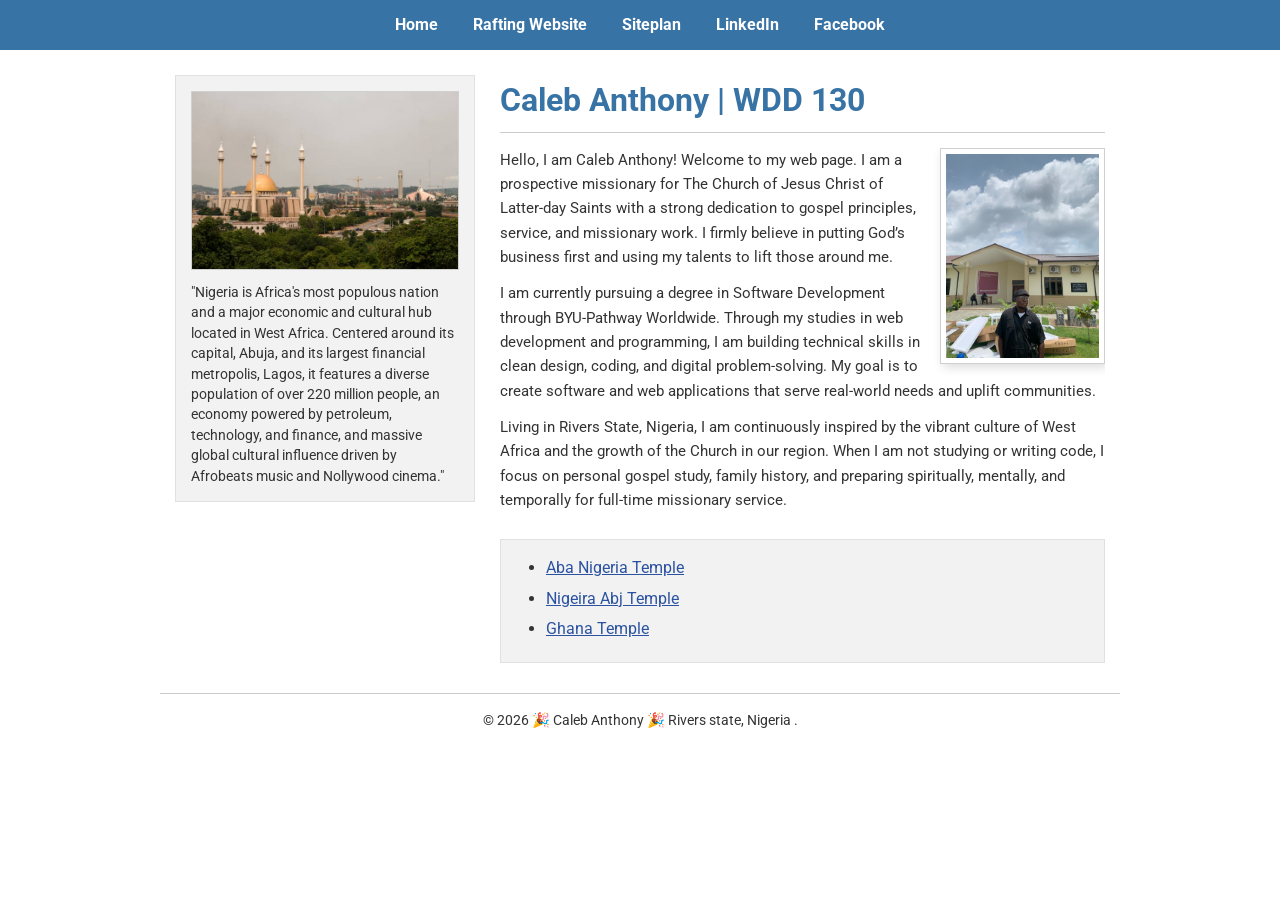
<file: index.html>
<!DOCTYPE html>
<html lang="en">

<head>
    <meta charset="UTF-8">
    <meta name="viewport" content="width=device-width, initial-scale=1.0">
    <title>WDD 130 | Caleb Anthony</title>
    <meta name="description"
      content="My name is Caleb anthony and i am currently studying web development, this course is wdd130 and the purpose of this page is to learn how to build a website">
    <meta name="author" content="Caleb Anthony">
    <link rel="stylesheet" href="styles/styles.css">
    <link rel="preconnect" href="https://fonts.googleapis.com">
    <link rel="preconnect" href="https://fonts.gstatic.com" crossorigin>
    <link
      href="https://fonts.googleapis.com/css2?family=Playfair+Display+SC:ital,wght@0,400;0,700;0,900;1,400;1,700;1,900&family=Roboto:ital,wght@0,100..900;1,100..900&family=Ubuntu:ital,wght@0,300;0,400;0,500;0,700;1,300;1,400;1,500;1,700&display=swap"
      rel="stylesheet">
</head>

<body>
    <!-- Top Navigation Bar -->
    <header>
        <nav>
            <a href="#">Home</a>
            <a href="wwr/">Rafting Website</a>
            <a href="#">Siteplan</a>
            <a href="http://Linkedin.com">LinkedIn</a>
            <a href="#">Facebook</a>
        </nav>
    </header>

    <div class="grid-container">

        <aside class="sidebar">
            <img src="week02/images/profile.jpg" alt="A state in Nigeria">
            <p>"Nigeria is Africa's most populous nation and a major economic and cultural hub
                located in West Africa. Centered around its capital, Abuja, and its largest
                financial metropolis, Lagos, it features a diverse population of over 220 million
                people, an economy powered by petroleum, technology, and finance, and massive global
                cultural influence driven by Afrobeats music and Nollywood cinema."</p>
        </aside>

        <main>
            <h1>Caleb Anthony | WDD 130</h1>

            <section class="bio-content">
                <img src="week01/images/profile.jpeg" alt="Profile picture of Caleb Anthony"
                  class="profile-img">
                <p>Hello, I am Caleb Anthony! Welcome to my web page. I am a prospective missionary
                    for The Church of Jesus Christ of Latter-day Saints with a strong dedication to
                    gospel principles, service, and missionary work. I firmly believe in putting
                    God’s business first and using my talents to lift those around me.</p>
                <p>I am currently pursuing a degree in Software Development through BYU-Pathway
                    Worldwide. Through my studies in web development and programming, I am building
                    technical skills in clean design, coding, and digital problem-solving. My goal
                    is to create software and web applications that serve real-world needs and
                    uplift communities.</p>
                <p>Living in Rivers State, Nigeria, I am continuously inspired by the vibrant
                    culture of West Africa and the growth of the Church in our region. When I am not
                    studying or writing code, I focus on personal gospel study, family history, and
                    preparing spiritually, mentally, and temporally for full-time missionary
                    service.</p>
            </section>

            <div class="temple-box">
                <ul class="indent">
                    <li><a href="https://www.churchofjesuschrist.org/temples/details/aba-nigeria-temple?lang=eng"
                          target="_blank" rel="noopener">Aba Nigeria Temple</a></li>
                    <li><a href="https://www.churchofjesuschrist.org/temples/details/abuja-nigeria-temple?lang=eng"
                          target="_blank" rel="noopener">Nigeira Abj Temple</a></li>
                    <li><a href="https://www.churchofjesuschrist.org/temples/details/accra-ghana-temple?lang=eng"
                          target="_blank" rel="noopener">Ghana Temple</a></li>
                </ul>
            </div>
        </main>

    </div>

    <footer>
        <p>&copy; 2026 🎉 Caleb Anthony 🎉 Rivers state, Nigeria .</p>
    </footer>
</body>

</html>
</file>
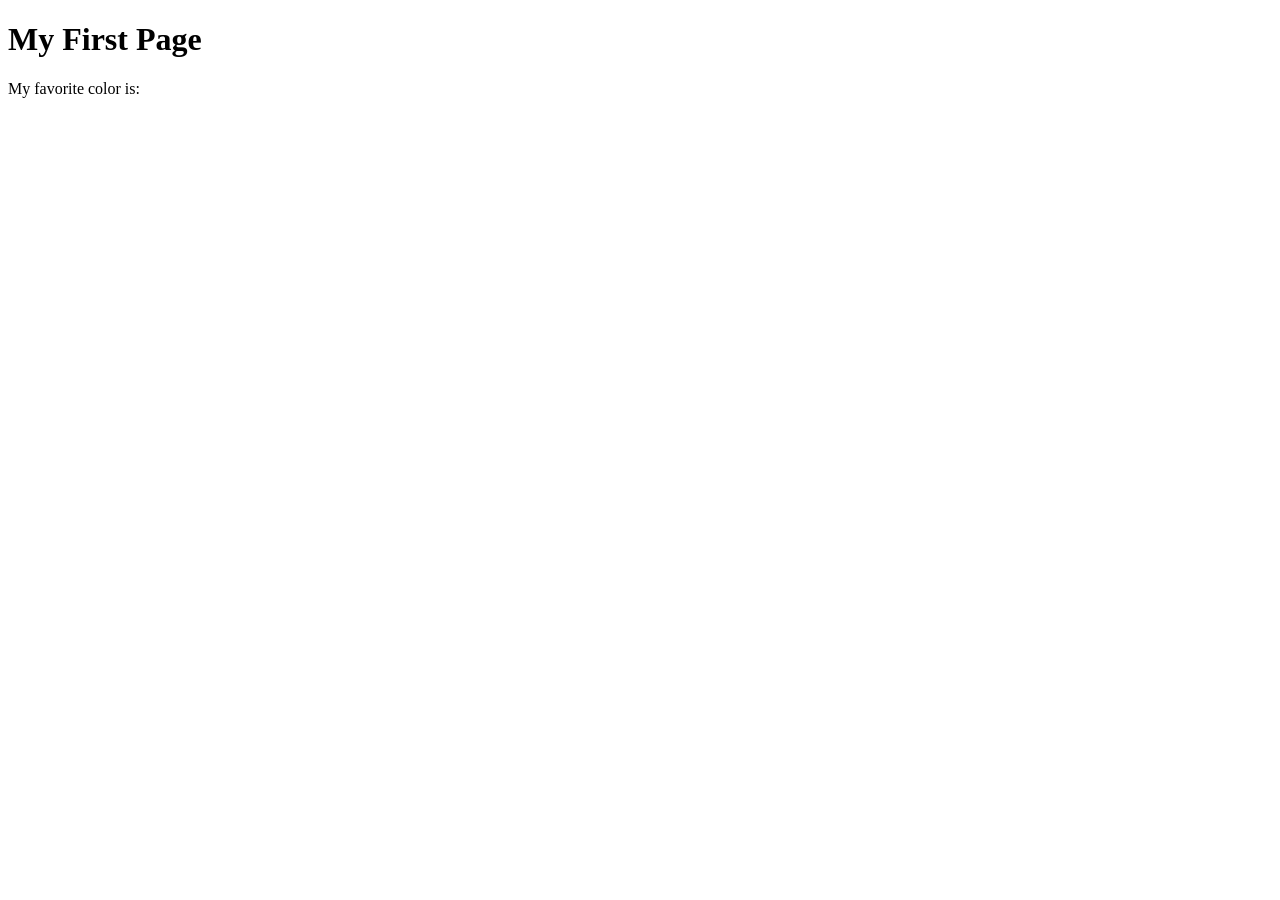
<file: week01/first-page.html>
<!DOCTYPE html>
<html lang="en">
<head>
    <meta charset="UTF-8">
    <meta name="viewport" content="width=device-width, initial-scale=1.0">
    <title>My First Page</title>
</head>
<body>
    <h1>My First Page</h1>
    <p>My favorite color is: </p>
</body>
</html>
</file>
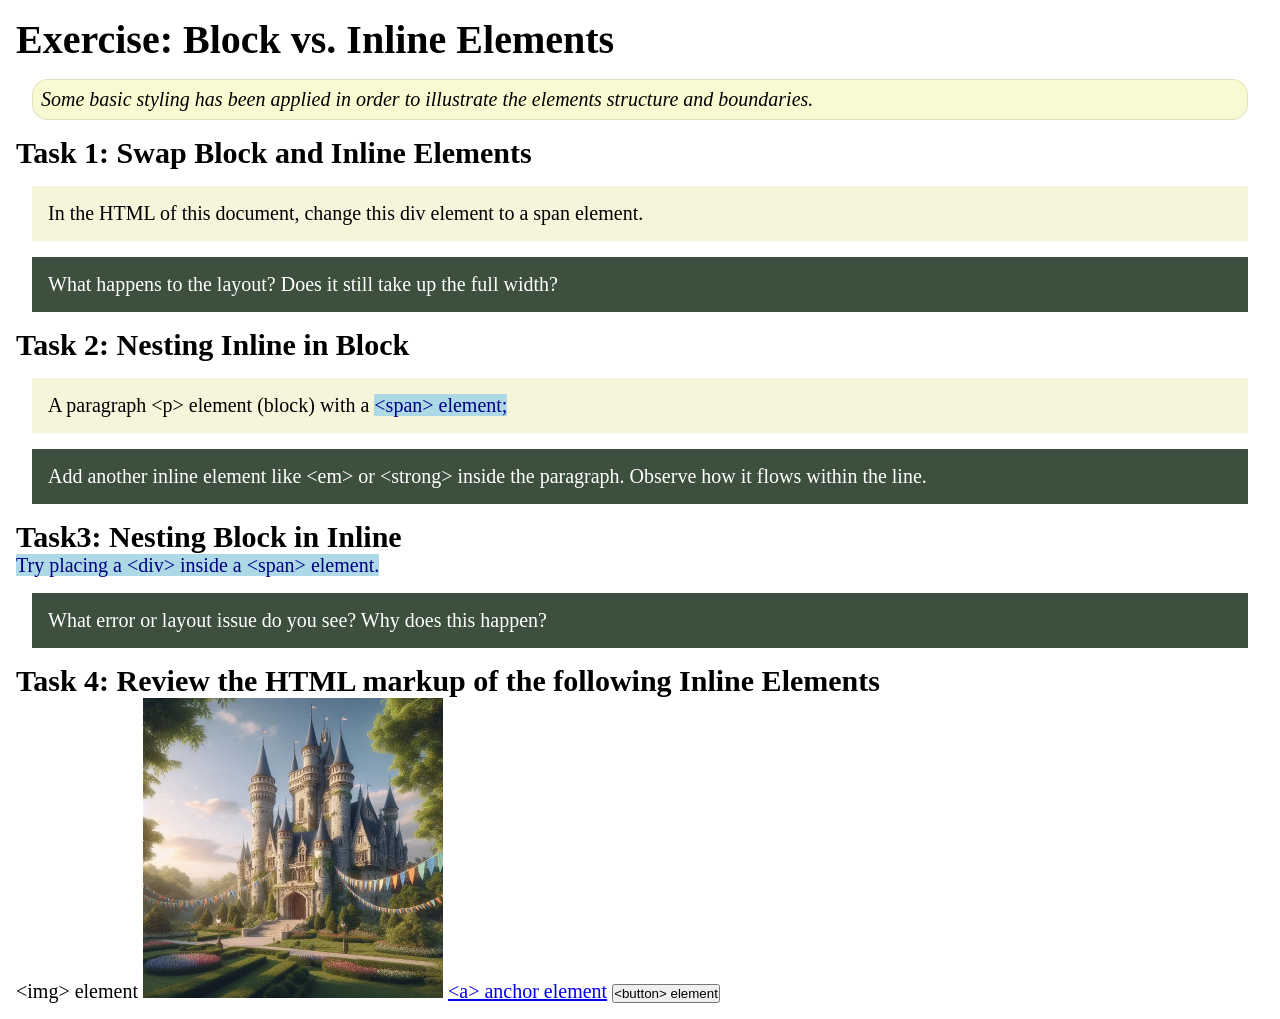
<file: week02/block-vs-inline.html>
<!DOCTYPE html>
<html lang="en">

<head>
    <meta charset="UTF-8">
    <meta name="viewport" content="width=device-width, initial-scale=1.0">
    <title>Exercise: Block vs. Inline Elements</title>
    <link rel="stylesheet" href="styles/block-vs-inline.css">
</head>

<body>
    <main>
        <h1>Exercise: Block vs. Inline Elements</h1>
        <p class="note">Some basic styling has been applied in order to illustrate the elements structure and
            boundaries.</p>

        <h2>Task 1: Swap Block and Inline Elements</h2>
        <div>In the HTML of this document, change this div element to a span element.</div>

        <p class="question">What happens to the layout? Does it still take up the full width?</p>

        <h2>Task 2: Nesting Inline in Block</h2>
        <p>A paragraph &lt;p&gt; element (block) with a <span>&lt;span&gt; element;</span></p>
        <p class="question">Add another inline element like &lt;em&gt; or &lt;strong&gt; inside the paragraph. Observe
            how it flows within the line.</p>

        <h2>Task3: Nesting Block in Inline</h2>
        <span>Try placing a &lt;div&gt; inside a &lt;span&gt; element.</span>
            <p class="question">What error or layout issue do you see? Why does this happen?</p>


            <h2>Task 4: Review the HTML markup of the following Inline Elements</h2>
        &lt;img&gt; element
        <img src="images/castle.webp" alt="placeholder image (images are inline)" width="300" height="300">
        <a href="https://churchofjesuschrist.org">&lt;a&gt; anchor element</a>
        <button type="button">&lt;button&gt; element</button>
    </main>
</body>

</html>
</file>
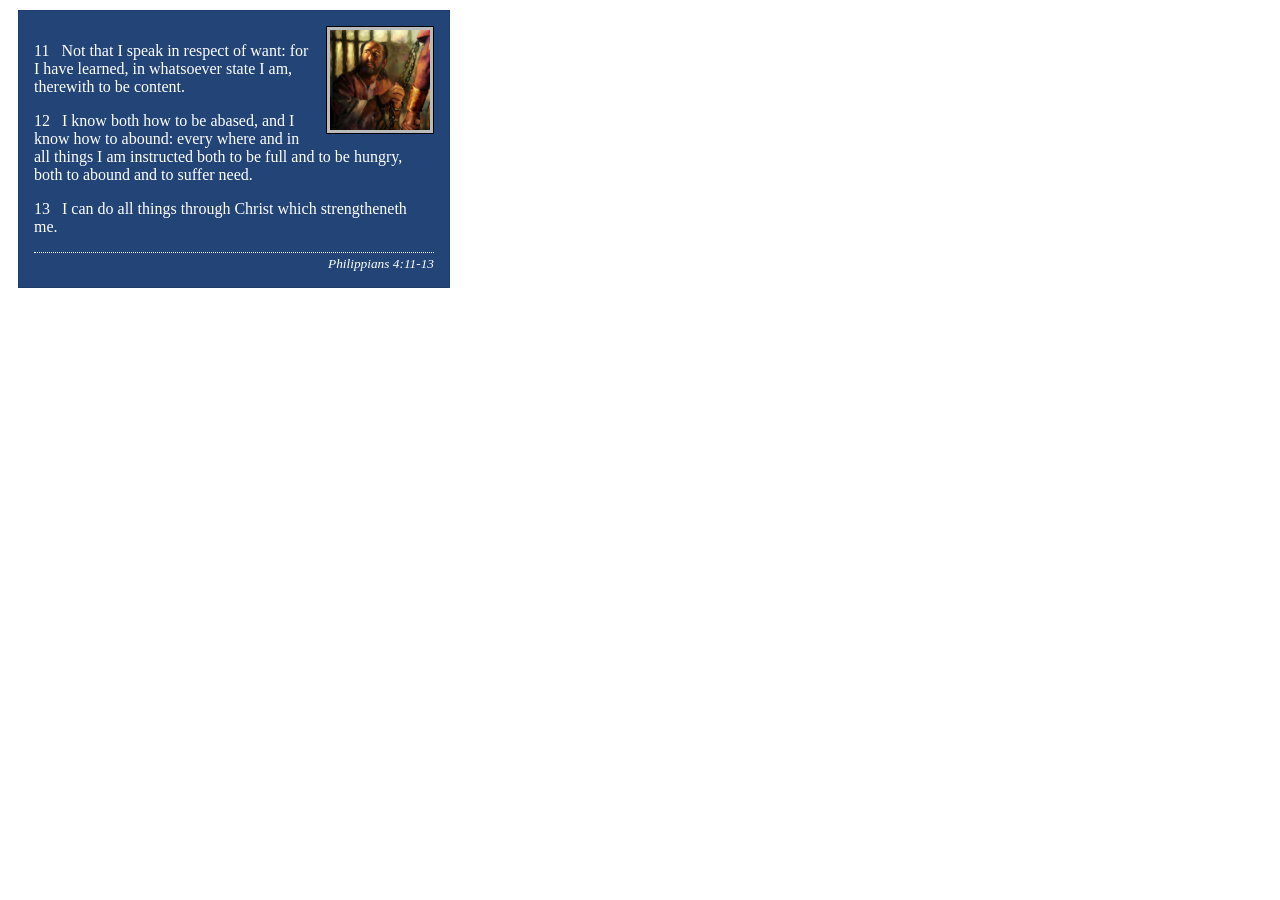
<file: week02/box-model-solution.html>
<!DOCTYPE html>
<html lang="en">
<head>
    <meta charset="UTF-8">
    <meta name="viewport" content="width=device-width, initial-scale=1.0">
    <title>Box Model Activity</title>
    <link rel="stylesheet" href="styles/box-model-solution.css">
</head>
<body>
    <main>
        <div class="callout">
            <img src="images/apostle-paul-imprisoned.webp" alt="Paul the Apostle - Imprisoned in Rome" width="200" height="200">
            <blockquote>
                <p>11 &nbsp; Not that I speak in respect of want: for I have learned, in whatsoever state I am, therewith to be content.</p>
                <p>12 &nbsp; I know both how to be abased, and I know how to abound: every where and in all things I am instructed both to be full and to be hungry, both to abound and to suffer need.</p>
                <p>13 &nbsp; I can do all things through Christ which strengtheneth me.</p>
            </blockquote>
            <cite>Philippians 4:11-13</cite>
        </div>
    </main>
</body>
</html>
</file>
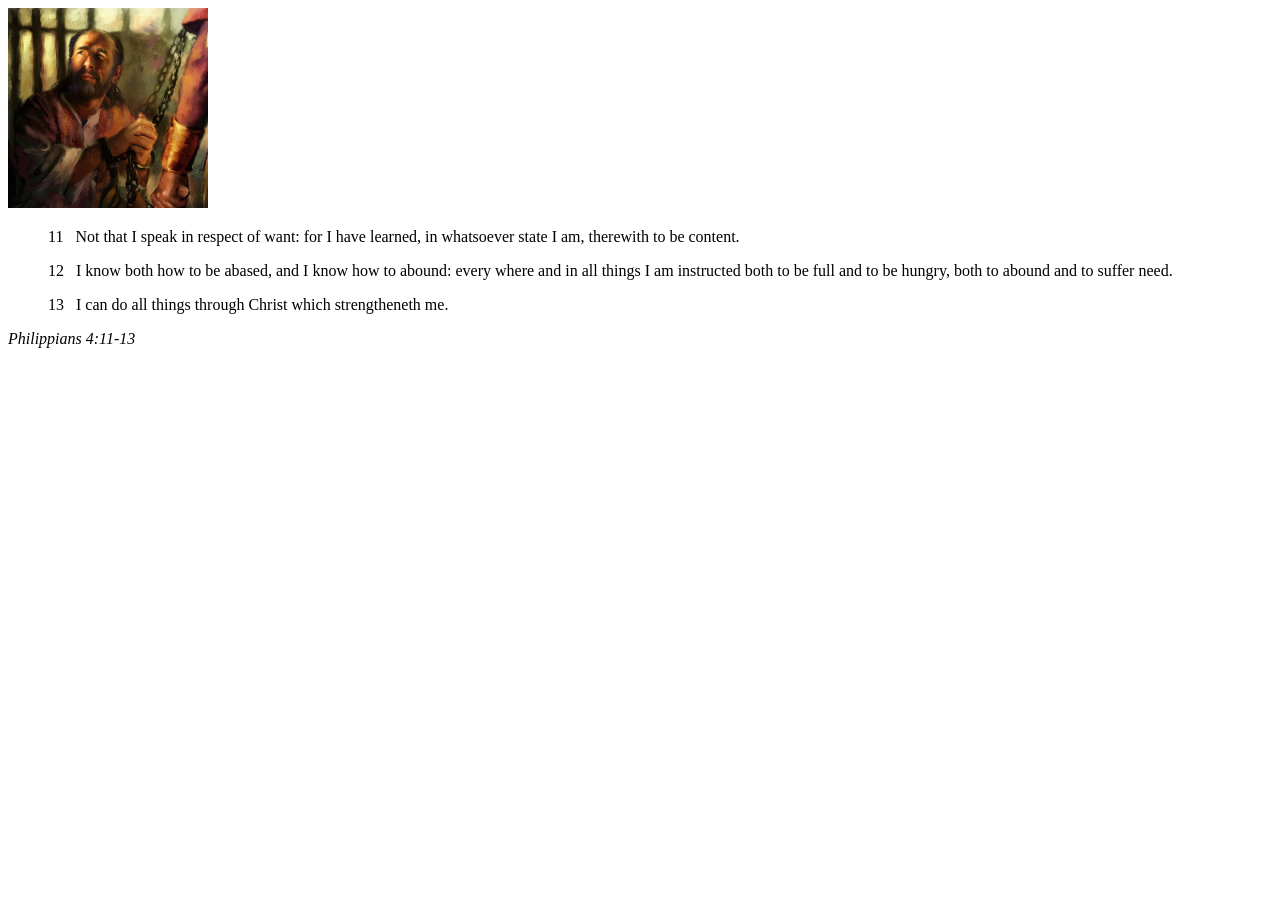
<file: week02/box-model.html>
<!DOCTYPE html>
<html lang="en">
<head>
    <meta charset="UTF-8">
    <meta name="viewport" content="width=device-width, initial-scale=1.0">
    <title>Box Model Activity</title>
</head>
<body>
    <main>
        <div class="callout">
            <img src="images/apostle-paul-imprisoned.webp" alt="Paul the Apostle - Imprisoned in Rome" width="200" height="200">
            <blockquote>
                <p>11 &nbsp; Not that I speak in respect of want: for I have learned, in whatsoever state I am, therewith to be content.</p>
                <p>12 &nbsp; I know both how to be abased, and I know how to abound: every where and in all things I am instructed both to be full and to be hungry, both to abound and to suffer need.</p>
                <p>13 &nbsp; I can do all things through Christ which strengtheneth me.</p>
            </blockquote>
            <cite>Philippians 4:11-13</cite>
        </div>
    </main>
</body>
</html>
</file>
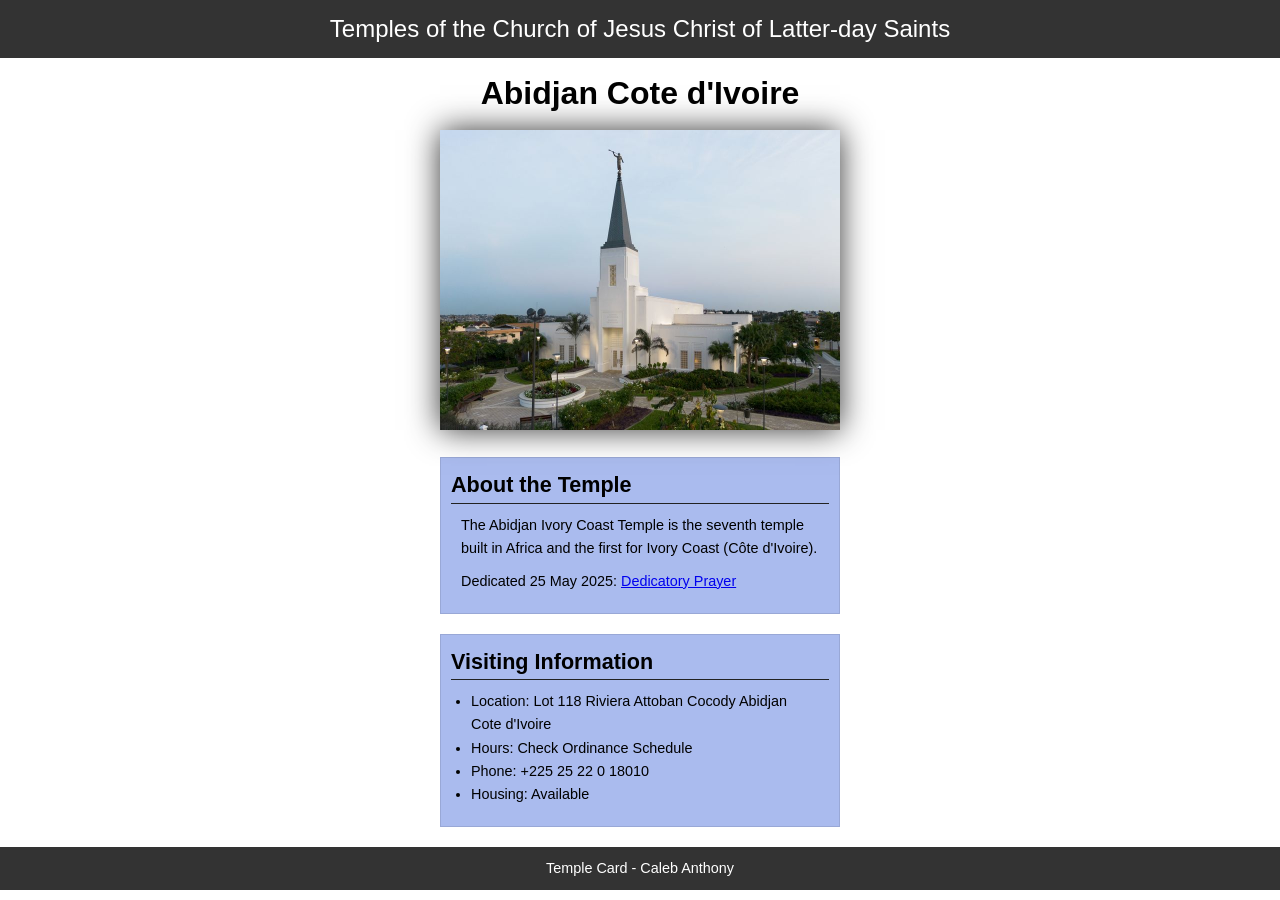
<file: week02/temple.html>
<!DOCTYPE html>
<html lang="en">

<head>
    <meta charset="UTF-8">
    <meta name="viewport" content="width=device-width, initial-scale=1.0">
    <title>Temple Card - Abidjan Cote d'Ivoire</title>
    <link rel="stylesheet" href="styles/temple.css">
</head>

<body>
    <header>
        <p>Temples of the Church of Jesus Christ of Latter-day Saints</p>
    </header>
    <main>
        <h1>Abidjan Cote d'Ivoire</h1>
        <picture>
            <img src="images/abidjan-ivory-coast.jpeg" alt="Abidjan Cote d'Ivoire Temple">
        </picture>
        <section>
            <h2>About the Temple</h2>
            <p>The Abidjan Ivory Coast Temple is the seventh temple built in Africa and the first
                for Ivory Coast (Côte
                d'Ivoire).</p>
            <p>Dedicated 25 May 2025: <a
                  href="https://www.churchofjesuschrist.org/temples/dedicatory-prayer/abidjan-ivory-coast-temple/2025-05-25?lang=eng"
                  target="_blank" rel="noopener noreferrer">Dedicatory Prayer</a></p>
        </section>
        <section>
            <h2>Visiting Information</h2>
            <ul>
                <li>Location: Lot 118 Riviera Attoban Cocody Abidjan Cote d'Ivoire</li>
                <li>Hours: Check Ordinance Schedule</li>
                <li>Phone: +225 25 22 0 18010</li>
                <li>Housing: Available</li>
            </ul>
        </section>
    </main>
    <footer>
        <p>Temple Card - Caleb Anthony</p>
    </footer>
</body>

</html>
</file>
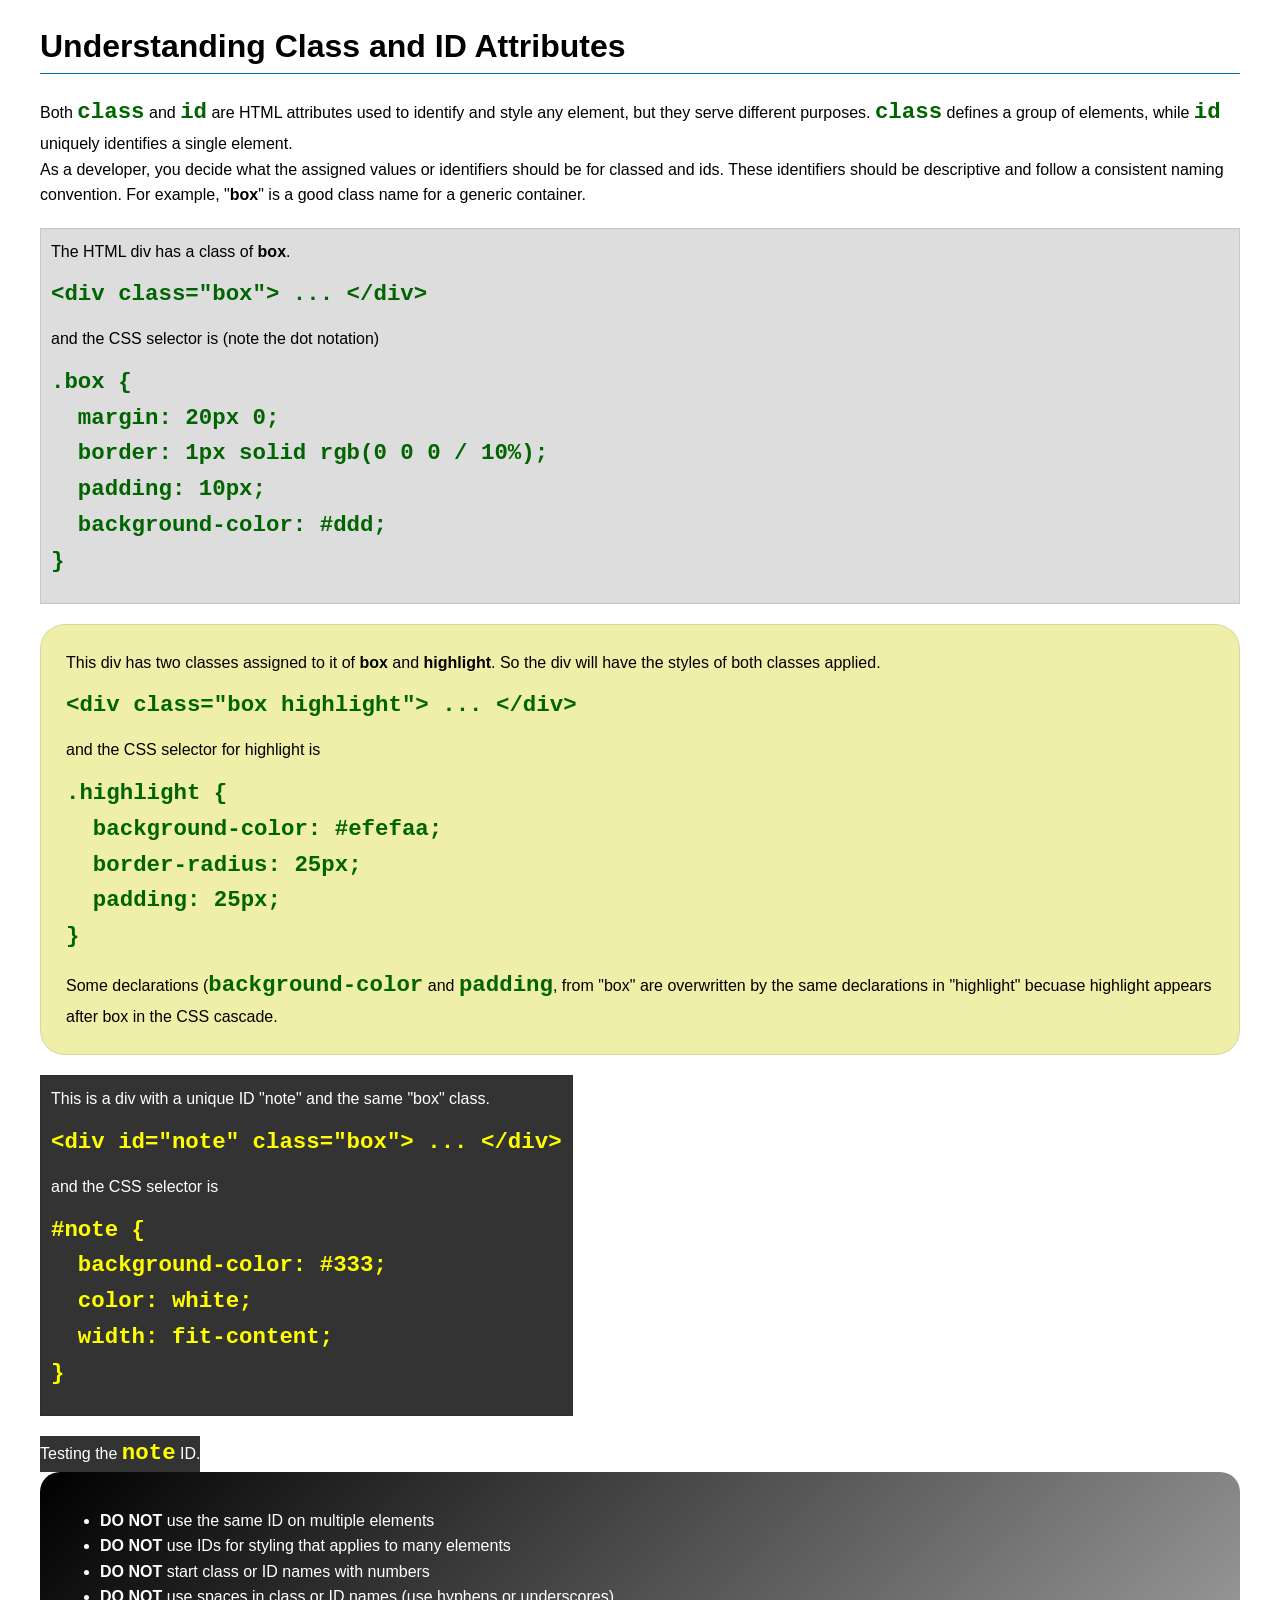
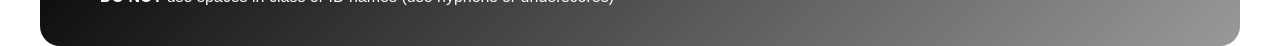
<file: week03/class-and-id.html>
<!DOCTYPE html>
<html lang="en">

<head>
    <meta charset="UTF-8">
    <meta name="viewport" content="width=device-width, initial-scale=1.0">
    <title>Class vs ID Attributes</title>
    <link rel="stylesheet" href="styles/class-and-id.css">
</head>

<body>
    <h1>Understanding Class and ID Attributes</h1>
    <p>Both <code>class</code> and <code>id</code> are HTML attributes used to identify and style any element, but they
        serve different purposes. <code>class</code> defines a group of elements, while <code>id</code> uniquely
        identifies a single element.</p>
    <p>As a developer, you decide what the assigned values or identifiers should be for classed and ids. These
        identifiers should be
        descriptive and follow a consistent naming convention. For example, "<strong>box</strong>" is a good class name
        for a generic container.</p>
    <div class="box">
        <p>The HTML div has a class of <strong>box</strong>.</p>
        <pre><code class="html">&lt;div class="box"&gt; ... &lt;/div&gt;</code></pre>
        and the CSS selector is (note the dot notation)
        <pre><code class="css">.box {
  margin: 20px 0;
  border: 1px solid rgb(0 0 0 / 10%);
  padding: 10px;
  background-color: #ddd; 
}</code></pre>
    </div>

    <div class="box highlight">
        <p>This div has two classes assigned to it of <strong>box</strong> and <strong>highlight</strong>. So the div
            will have the styles of both classes applied.</p>
        <pre><code class="html">&lt;div class="box highlight"&gt; ... &lt;/div&gt;</code></pre>
        and the CSS selector for highlight is
        <pre><code class="css">.highlight {
  background-color: #efefaa;
  border-radius: 25px;
  padding: 25px;
}</code></pre>
<p>Some declarations (<code>background-color</code> and <code>padding</code>, from "box" are overwritten by the same declarations in "highlight" becuase highlight appears after box in the CSS cascade.</p>
    </div>

    <div id="note" class="box">
        <p>This is a div with a unique ID "note" and the same "box" class.</p>
        <pre><code class="html">&lt;div id="note" class="box"&gt; ... &lt;/div&gt;</code></pre>
        and the CSS selector is
        <pre><code class="css">#note {
  background-color: #333;
  color: white;
  width: fit-content;
}</code></pre>
    </div>

    <div id="note">
        <p>Testing the <code>note</code> ID.</p>
    </div>

    <section id="best-practice">
        <ul>
            <li><strong>DO NOT</strong> use the same ID on multiple elements</li>
            <li><strong>DO NOT</strong> use IDs for styling that applies to many elements</li>
            <li><strong>DO NOT</strong> start class or ID names with numbers</li>
            <li><strong>DO NOT</strong> use spaces in class or ID names (use hyphens or underscores)</li>
        </ul>
    </section>




</body>

</html>
</file>
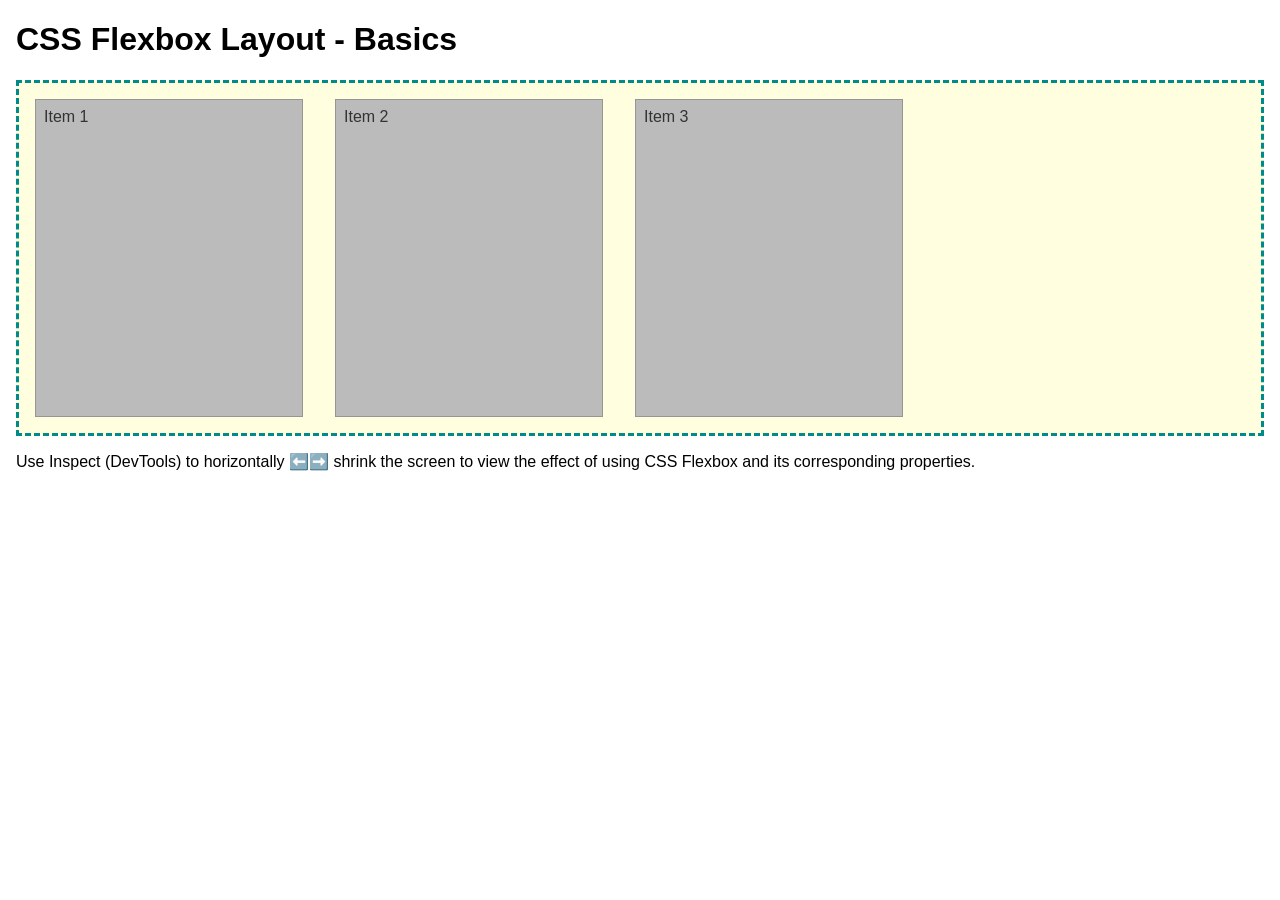
<file: week04/flexbox-layout.html>
<!DOCTYPE html>
<html lang="en">
<head>
    <meta charset="UTF-8">
    <meta name="viewport" content="width=device-width, initial-scale=1.0">
    <title>CSS Flexbox Layout - Basics</title>
    <link rel="stylesheet" href="styles/flexbox.css">
</head>
<body>
    <main>
        <h1>CSS Flexbox Layout - Basics</h1>
        <div class="flex-container">
            <div class="flex-item item1">Item 1</div>
            <div class="flex-item item2">Item 2</div>
            <div class="flex-item item3">Item 3</div>
        </div>
        <p>Use Inspect (DevTools) to horizontally ⬅️➡️ shrink the screen to view the effect of using CSS Flexbox and its corresponding properties.</p>
    </main>
</body>
</html>
</file>
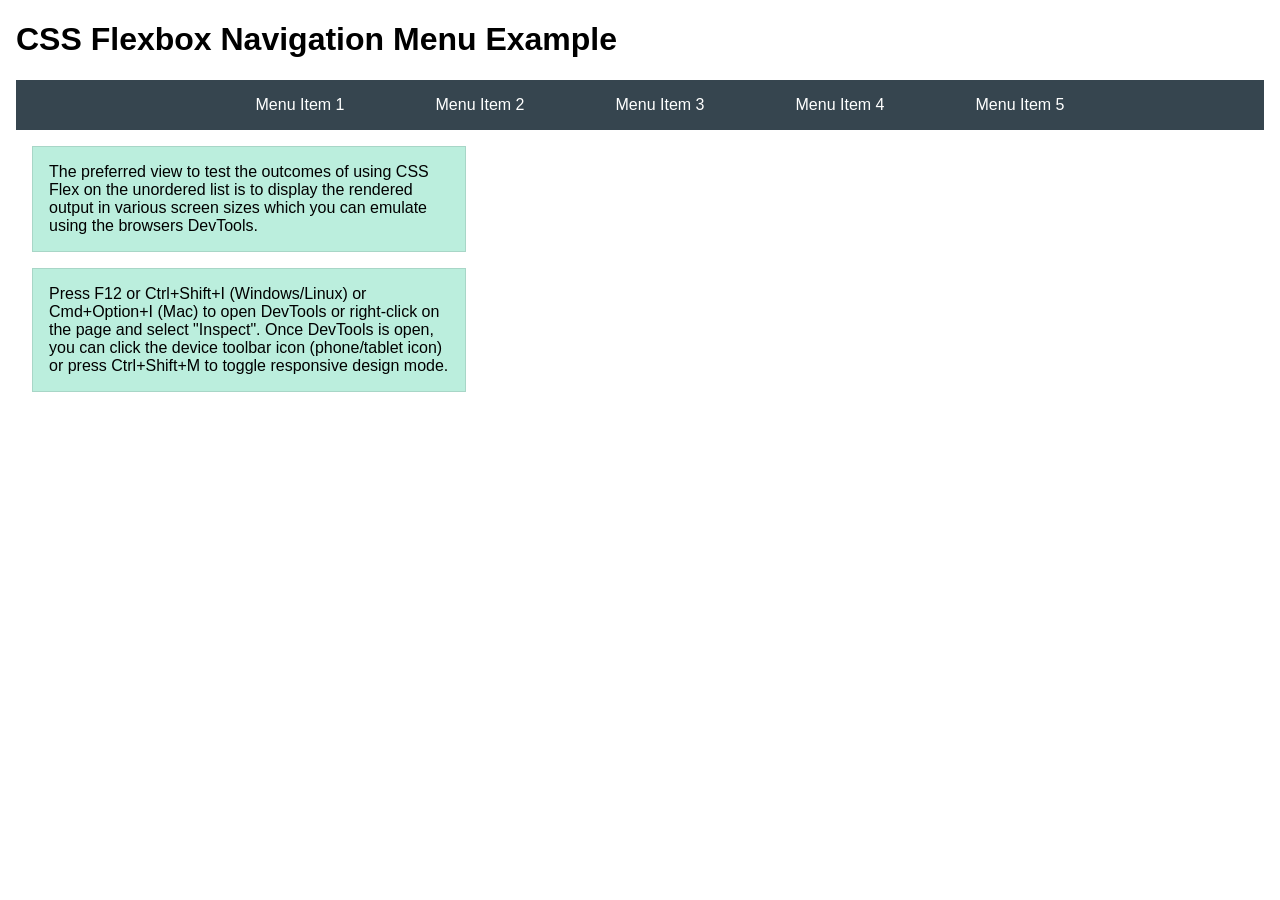
<file: week04/flexbox-menu.html>
<!DOCTYPE html>
<html lang="en">
<head>
    <meta charset="UTF-8">
    <meta name="viewport" content="width=device-width, initial-scale=1.0">
    <title>CSS Flexbox - Navigation Menu</title>
    <link rel="stylesheet" href="styles/flexbox-menu.css">
</head>
<body>
    <main>
        <h1>CSS Flexbox Navigation Menu Example</h1>
        <nav>
            <ul>
                <li><a href="#">Menu Item 1</a></li>
                <li><a href="#">Menu Item 2</a></li>
                <li><a href="#">Menu Item 3</a></li>
                <li><a href="#">Menu Item 4</a></li>
                <li><a href="#">Menu Item 5</a></li>
            </ul>
        </nav>
        <p>The preferred view to test the outcomes of using CSS Flex on the unordered list is to display the rendered output in various screen sizes which you can emulate using the browsers DevTools.</p>

        <p>Press F12 or Ctrl+Shift+I (Windows/Linux) or Cmd+Option+I (Mac) to open DevTools or right-click on the page and select "Inspect". Once DevTools is open, you can click the device toolbar icon (phone/tablet icon) or press Ctrl+Shift+M to toggle responsive design mode.</p>

                      
        
    </main>
</body>
</html>
</file>
<file: styles/styles.css>
/* Reset & Base Styles */
* {
    box-sizing: border-box;
    margin: 0;
    padding: 0;
}

body {
    font-family: 'Roboto', Arial, Helvetica, sans-serif;
    color: #333333;
    line-height: 1.6;
    background-color: #ffffff;
}

header {
    background-color: #3873a5;
    padding: 12px 0;
}

nav {
    display: flex;
    justify-content: center;
    gap: 35px;
}

nav a {
    color: #ffffff;
    text-decoration: none;
    font-weight: bold;
    font-size: 1rem;
}

nav a:hover {
    text-decoration: underline;
}

.grid-container {
    max-width: 960px;
    margin: 25px auto;
    padding: 0 15px;
    display: grid;
    grid-template-columns: 300px 1fr;
    gap: 25px;
}

.sidebar {
    background-color: #f2f2f2;
    padding: 15px;
    border: 1px solid #e0e0e0;
    align-self: start;
}

.sidebar img {
    width: 100%;
    height: auto;
    display: block;
    margin-bottom: 12px;
    border: 1px solid #d0d0d0;
}

.sidebar p {
    font-size: 0.88rem;
    line-height: 1.45;
    color: #333333;
}

main h1 {
    color: #3873a5;
    font-size: 2rem;
    font-weight: bold;
    border-bottom: 1px solid #ccc;
    padding-bottom: 6px;
    margin-bottom: 15px;
}

.bio-content {
    overflow: hidden;
    margin-bottom: 15px;
}

.profile-img {
    float: right;
    width: 165px;
    margin-left: 18px;
    margin-bottom: 12px;
    padding: 5px;
    background-color: #ffffff;
    border: 1px solid #d0d0d0;
    box-shadow: 3px 3px 10px rgba(0, 0, 0, 0.15);
}

.bio-content p {
    margin-bottom: 12px;
    font-size: 0.95rem;
}

.temple-box {
    clear: both;
    background-color: #f2f2f2;
    padding: 15px 25px;
    border: 1px solid #e0e0e0;
    margin-top: 15px;
}

.temple-box ul {
    margin-left: 20px;
}

.temple-box li {
    margin-bottom: 5px;
}

.temple-box a {
    color: #2b52a1;
    text-decoration: underline;
}

footer {
    max-width: 960px;
    margin: 30px auto 15px auto;
    padding-top: 15px;
    border-top: 1px solid #ccc;
    text-align: center;
    font-size: 0.9rem;
    color: #333333;
}
</file>
<file: week02/styles/block-vs-inline.css>
* {
    margin: 0;
    padding: 0;
}

body {
    font-size: 20px;
    margin: 1rem;
}

p,
div {
    background-color: beige;
    margin: 1rem;
    padding: 1rem;
}

span {
    color: navy;
    background-color: lightblue;
}

code {
    margin: 0;
    padding: 0;
    color: green;
    font-size: 1.2rem;
}

.note {
    font-style: italic;
    background-color: lightgoldenrodyellow;
    border-radius: 1rem;
    border: 1px solid rgb(0 0 0 / 10%);
    margin: 1rem;
    padding: .5rem;
}

.question {
    background-color: #3d503d;
    color: #fff;
}
</file>
<file: week02/styles/box-model-solution.css>
.callout {
    max-width: 400px;
    margin: 10px;
    border: 1px solid rgba(0, 0, 0, .1);
    padding: 15px;
    background-color: #247;
    color: #fff;
}

.callout img {
    float: right;
    margin: 0 0 10px 15px;
    border: 1px solid #000;
    padding: 3px;
    background-color: #bbb;
    width: 100px;
    height: auto;

}

blockquote {
    margin: 0;
}

cite {
    display: block;
    border-top: 1px dotted #fff;
    padding-top: 3px;
    text-align: right;
    font-size: smaller;
}
</file>
<file: week02/styles/temple.css>
* {
    margin: 0;
    padding: 0;
}

body {
    font-family: Arial, sans-serif;
    line-height: 1.6;
}

header,
footer {
    background-color: #333;
    color: #fff;
    padding: 10px;
    text-align: center;
    font-size: 1.5rem;
}

main {
    width: 400px;
    margin: 0 auto;
}

h1 {
    margin: 10px;
    text-align: center;
}

h2 {
    border-bottom: 1px solid #222;
}

img {
    width: 100%;
    height: auto;
    box-shadow: 0 0 30px #333
}

section {
    margin: 20px 0;
    border: 1px solid rgb(0 0 0 / 10%);
    padding: 10px;
    background-color: #abe;
    font-size: .9rem;
}

section p {
    margin: 10px;
}

ul {
    margin: 10px 20px;
}

footer {
    font-size: .9rem;
}
</file>
<file: week03/styles/class-and-id.css>
body {
    font-family: Arial, sans-serif;
    line-height: 1.6;
    margin: 0;
    padding: 0 40px;
}

h1 {
    border-bottom: 1px solid rgb(0 110 182);
    padding-bottom: 0;
}



p {
    margin: 0;
}

code {
    color: darkgreen;
    font-weight: 700;
    font-size: 1.4rem;
}

/* Class examples - can be reused */

.box {
    margin: 20px 0;
    border: 1px solid rgb(0 0 0 / 10%);
    padding: 10px;
    background-color: #ddd; /* this is shorthand for #dddddd */
}

.highlight {
    background-color: #efefaa;
    border-radius: 25px;
    padding: 25px;
}

/* ID examples - should be unique */

#note {
    background-color: #333;
    color: white;
    width: fit-content;
}

#note code {
    color: yellow;
}

#best-practice {
    background: linear-gradient(135deg, #000 0%, #999 100%);
    color: white;
    border-radius: 20px;
    padding: 20px
}
</file>
<file: week04/styles/flexbox.css>
body {
    font-family: Helvetica, Arial, sans-serif;
    margin: 1rem;
}

.flex-container {
    border: 3px dashed darkcyan;
    background-color: lightyellow;
    display: flex;
    flex-wrap: wrap;
}

.flex-item {
    width: 250px;
    margin: 1rem;
    border: 1px solid rgb(0 0 0 / 20%);
    padding: 0.5rem;
    background-color: #bbb;
    color: #333;
}

.item1 {
    min-height: 100px;
}

.item2 {
    min-height: 200px;
}

.item3 {
    min-height: 300px;
}
</file>
<file: week04/styles/flexbox-menu.css>
body {
    font-family: Helvetica, Arial, sans-serif;
    margin: 1rem;
}

nav {
    background-color: #36454f;
}

nav ul {
    list-style-type: none;
    display: flex;
    flex-wrap: wrap;
    max-width: 900px;
    margin: 0 auto;
    justify-content: space-around;
    align-items: center;
}

nav a {
    display: block;
    color: #fff;
    text-align: center;
    padding: 1rem;
    text-decoration: none;
}

p {
    margin: 1rem;
    border: 1px solid rgb(0 0 0 / 10%);
    padding: 1rem;
    background-color: #bed;
    max-width: 400px;
}

#devtools-btn {
    background-color: #36454f;
    color: white;
    border: none;
    padding: 12px 24px;
    margin: 1rem;
    font-size: 16px;
    font-family: Helvetica, Arial, sans-serif;
    border-radius: 4px;
    cursor: pointer;
    transition: background-color 0.3s ease;
}

#devtools-btn:hover {
    background-color: #4a5a6a;
}

#devtools-btn:active {
    background-color: #2a3a4a;
}
</file>
